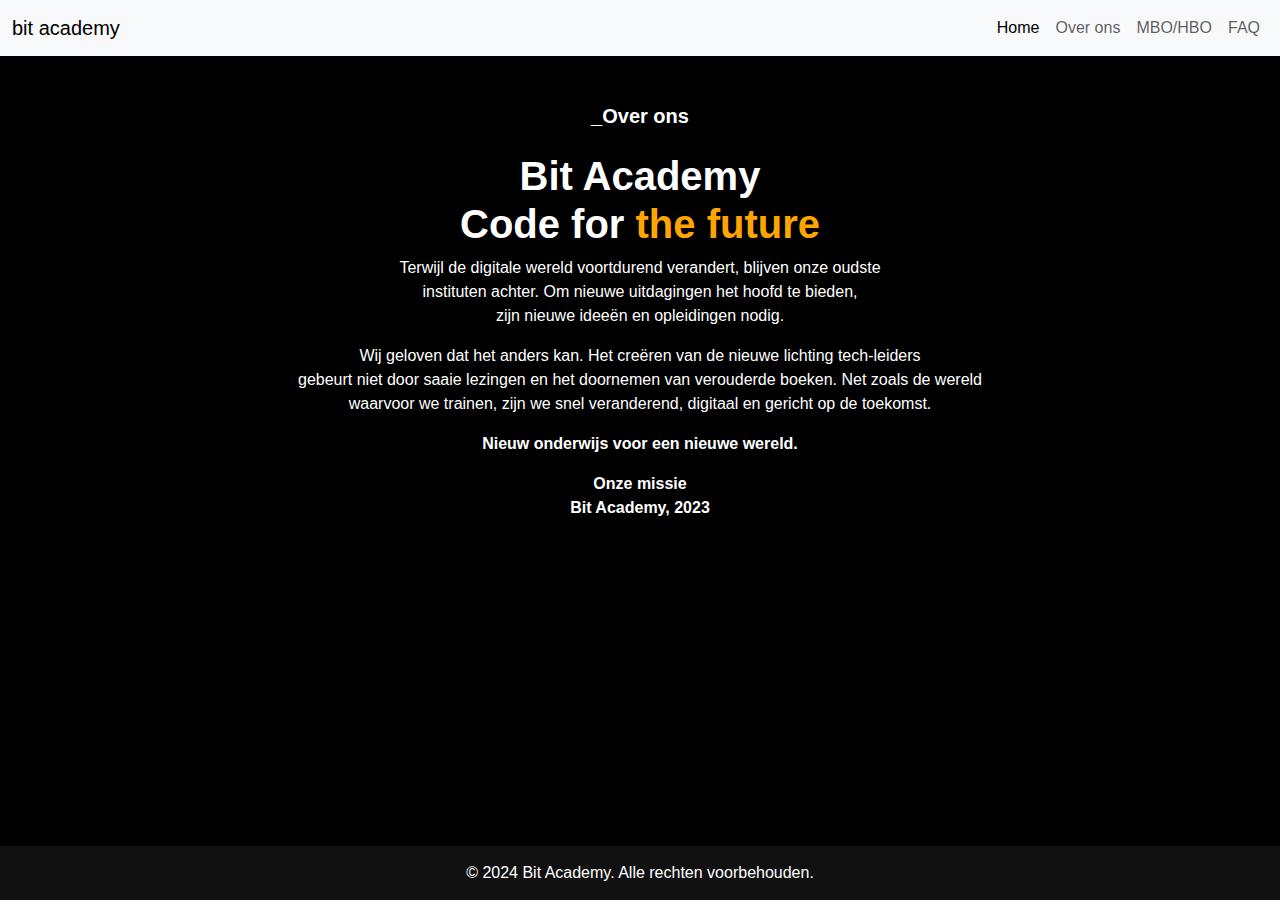
<file: overons.html>
<!DOCTYPE html>
<html lang="en">

<head>
    <meta charset="utf-8">
    <meta name="viewport" content="width=device-width, initial-scale=1">
    <title>Bit Academy</title>
    <link href="https://cdn.jsdelivr.net/npm/bootstrap@5.3.3/dist/css/bootstrap.min.css" rel="stylesheet"
        integrity="sha384-QWTKZyjpPEjISv5WaRU9OFeRpok6YctnYmDr5pNlyT2bRjXh0JMhjY6hW+ALEwIH" crossorigin="anonymous">
    <link href="style.css" rel="stylesheet">
    <style>
        body {
            background-color: #000;
            color: #fff;
            display: flex;
            flex-direction: column;
            min-height: 100vh;
            margin: 0;
        }

        section {
            flex: 1;
            padding: 20px;
        }

        footer {
            background-color: #111;
            text-align: center;
            padding: 15px 0;
        }
    </style>
</head>

<body>
    <header>
        <nav class="navbar navbar-expand-lg navbar-light bg-light">
            <div class="container-fluid">
                <a class="navbar-brand" href="#">bit academy</a>
                <button class="navbar-toggler" type="button" data-bs-toggle="collapse" data-bs-target="#navbarNav"
                    aria-controls="navbarNav" aria-expanded="false" aria-label="Toggle navigation">
                    <span class="navbar-toggler-icon"></span>
                </button>
                <div class="collapse navbar-collapse" id="navbarNav">
                    <ul class="navbar-nav ms-auto">
                        <li class="nav-item"><a class="nav-link active" href="index.html">Home</a></li>
                        <li class="nav-item"><a class="nav-link" href="overons.html">Over ons</a></li>
                        <li class="nav-item"><a class="nav-link" href="#">MBO/HBO</a></li>
                        <li class="nav-item"><a class="nav-link" href="#">FAQ</a></li>
                    </ul>
                </div>
            </div>
        </nav>
    </header>

    <section id="overons" class="section py-5">
        <div class="container">
            <h5 class="text-center fw-bold mb-4">_Over ons</h5>
            <h1 class="text-center fw-bold">Bit Academy<br><strong>Code for <span style="color: orange">the
                        future</span></strong></h1>
            <p class="text-center">
                Terwijl de digitale wereld voortdurend verandert, blijven onze oudste <br> instituten achter.
                Om nieuwe uitdagingen het hoofd te bieden, <br> zijn nieuwe ideeën en opleidingen nodig.
            </p>
            <p class="text-center">
                Wij geloven dat het anders kan. Het creëren van de nieuwe lichting tech-leiders <br> gebeurt niet door
                saaie
                lezingen
                en het doornemen van verouderde boeken. Net zoals de wereld <br> waarvoor we trainen, zijn we snel
                veranderend,
                digitaal en gericht op de toekomst.
            </p>
            <p class="text-center fw-bold">Nieuw onderwijs voor een nieuwe wereld.</p>
            <p class="text-center"><strong>Onze missie<br>Bit Academy, 2023</strong></p>
        </div>
    </section>

    <footer>
        <div class="container">
            <p class="mb-0">© 2024 Bit Academy. Alle rechten voorbehouden.</p>
        </div>
    </footer>

    <script src="https://cdn.jsdelivr.net/npm/bootstrap@5.3.3/dist/js/bootstrap.bundle.min.js"
        integrity="sha384-YvpcrYf0tY3lHB60NNkmXc5s9fDVZLESaAA55NDzOxhy9GkcIdslK1eN7N6jIeHz"
        crossorigin="anonymous"></script>
</body>

</html>
</file>
<file: style.css>
body {
    font-family: Arial, sans-serif;
}

.hero {
    background-color: #ffa500;
    padding-top: 50px;
    padding-right: 200px;
    padding-bottom: 50px;
    padding-left: 200px;
}

.bit {
    font-size: 70px
}

.hero .text-content {
    flex: 1;
    padding-right: 20px;
}

.hero .image-content img {
    width: 600px;
    height: 600px;
    object-fit: cover;
}

.companies-section {
    background-color: #f8f9fa;
    padding: 40px 20px;
    text-align: center;
}

.companies-section img {
    max-width: 120px;
    margin: 10px;
}

.courses-section {
    padding: 40px 20px;
}

.card {
    border: none;
    margin-bottom: 20px;
    background-color: #F8F5EF;
}
</file>
